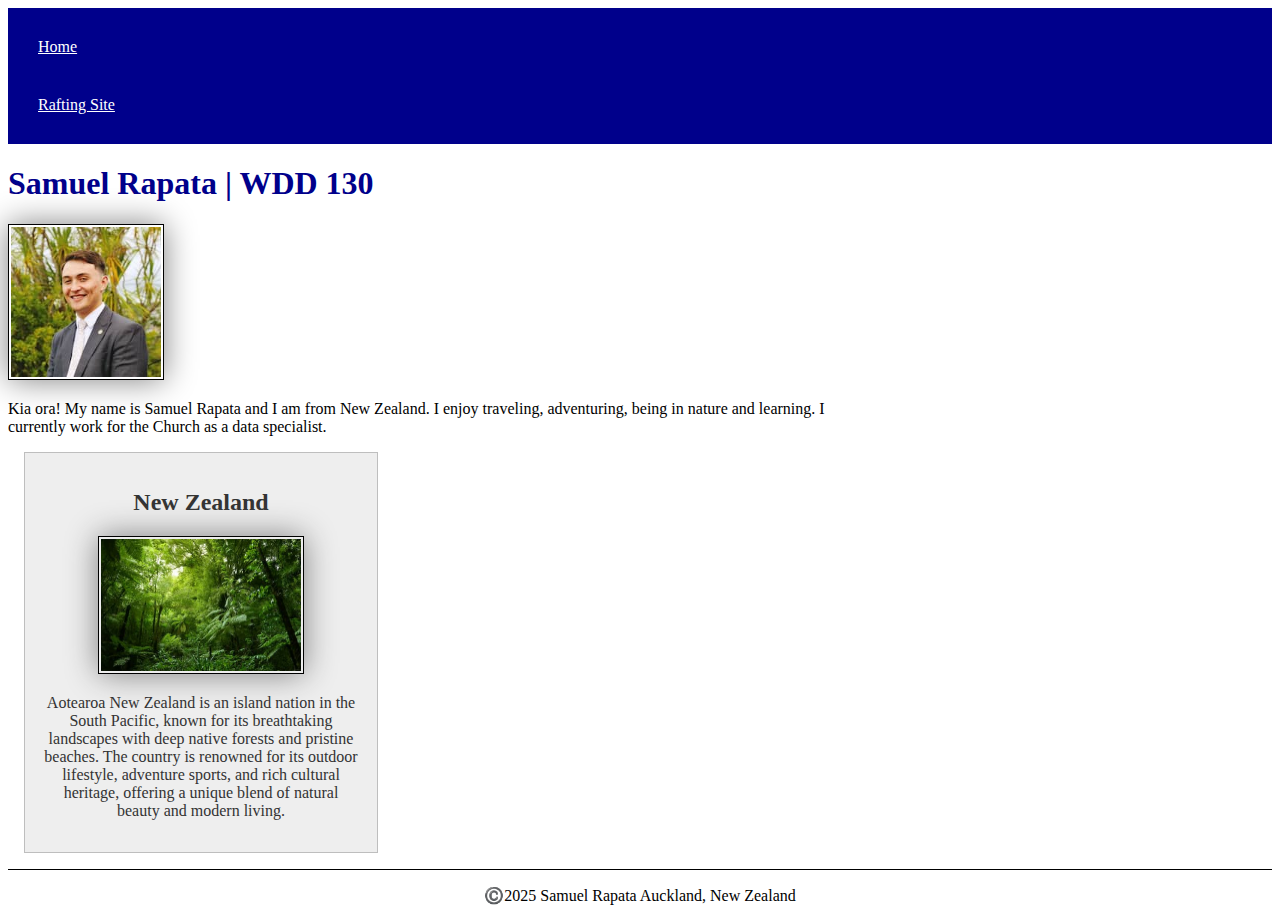
<file: index.html>
<!DOCTYPE html>
<html lang="en-US">

<head>
    <title> Samuel Rapata | WDD 130</title>
    <meta charset="utf-8">
    <meta name="viewport" content="width=device-width,initial-scale=1.0">
    <meta name="description"
        content="This is my home page for WDD130 as part of BYU Idaho's Bachelors of Software Development">
    <meta name="author" content="Samuel Rapata">
    <link rel="stylesheet" href="../styles/styles.css">
</head>

<body>
    <header>
        <nav>
            <a href="#">Home</a>
            <a href="wwr">Rafting Site</a>
        </nav>
    </header>
    <main>
        <h1>Samuel Rapata | WDD 130</h1>
        <img src="images/profile.jpg" alt="Hello, my name is Samuel Rapata">
        <p>Kia ora! My name is Samuel Rapata and I am from New Zealand. I enjoy traveling, adventuring, being in nature
            and learning. I currently work for the Church as a data specialist.</p>
    </main>
    <aside>
        <h2>New Zealand</h2>
        <img src="images/ao.jpg" alt="New Zealand Nature">
        <p>Aotearoa New Zealand is an island nation in the South Pacific, known for its breathtaking landscapes with
            deep native forests and pristine beaches. The country is renowned for its
            outdoor lifestyle, adventure sports, and rich cultural heritage, offering a unique blend of natural beauty
            and modern living.
        </p>
    </aside>
    <footer>
        <p>©️2025 Samuel Rapata Auckland, New Zealand</p>
    </footer>
</body>

</html>
</file>
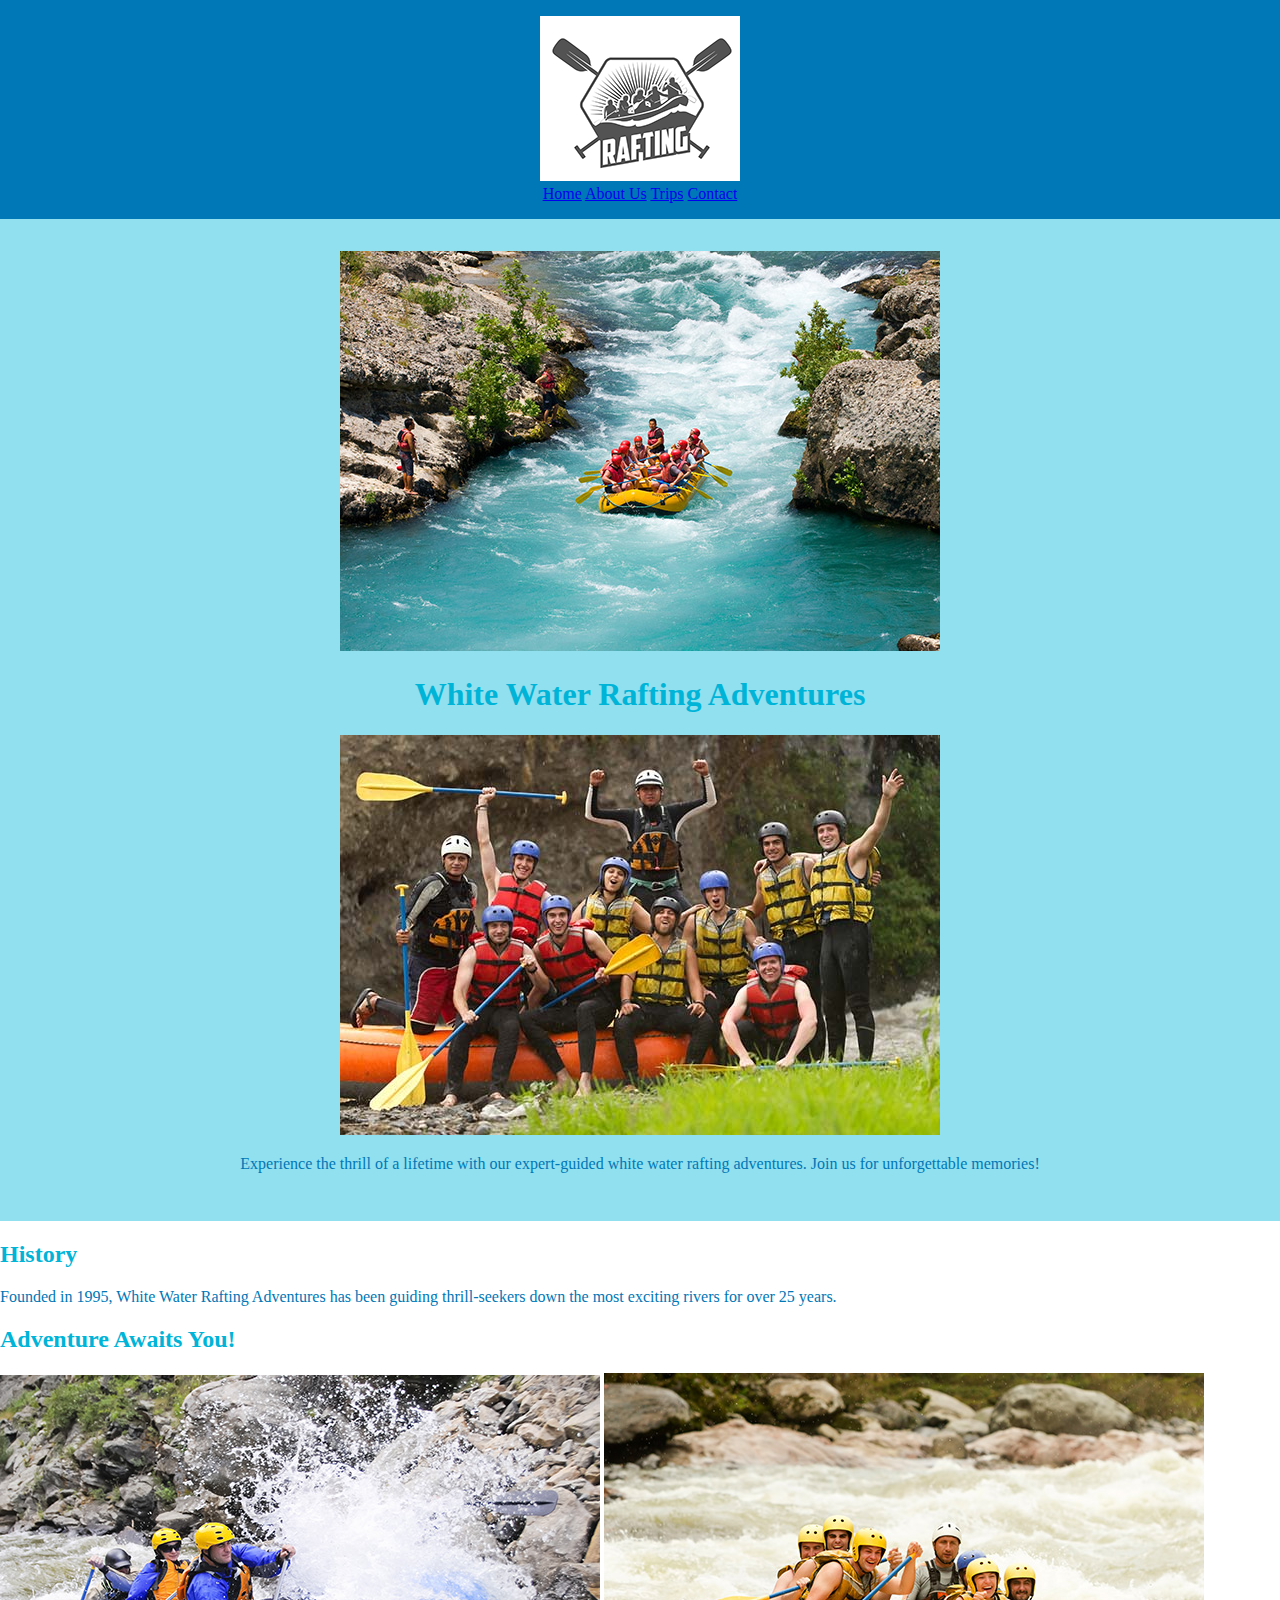
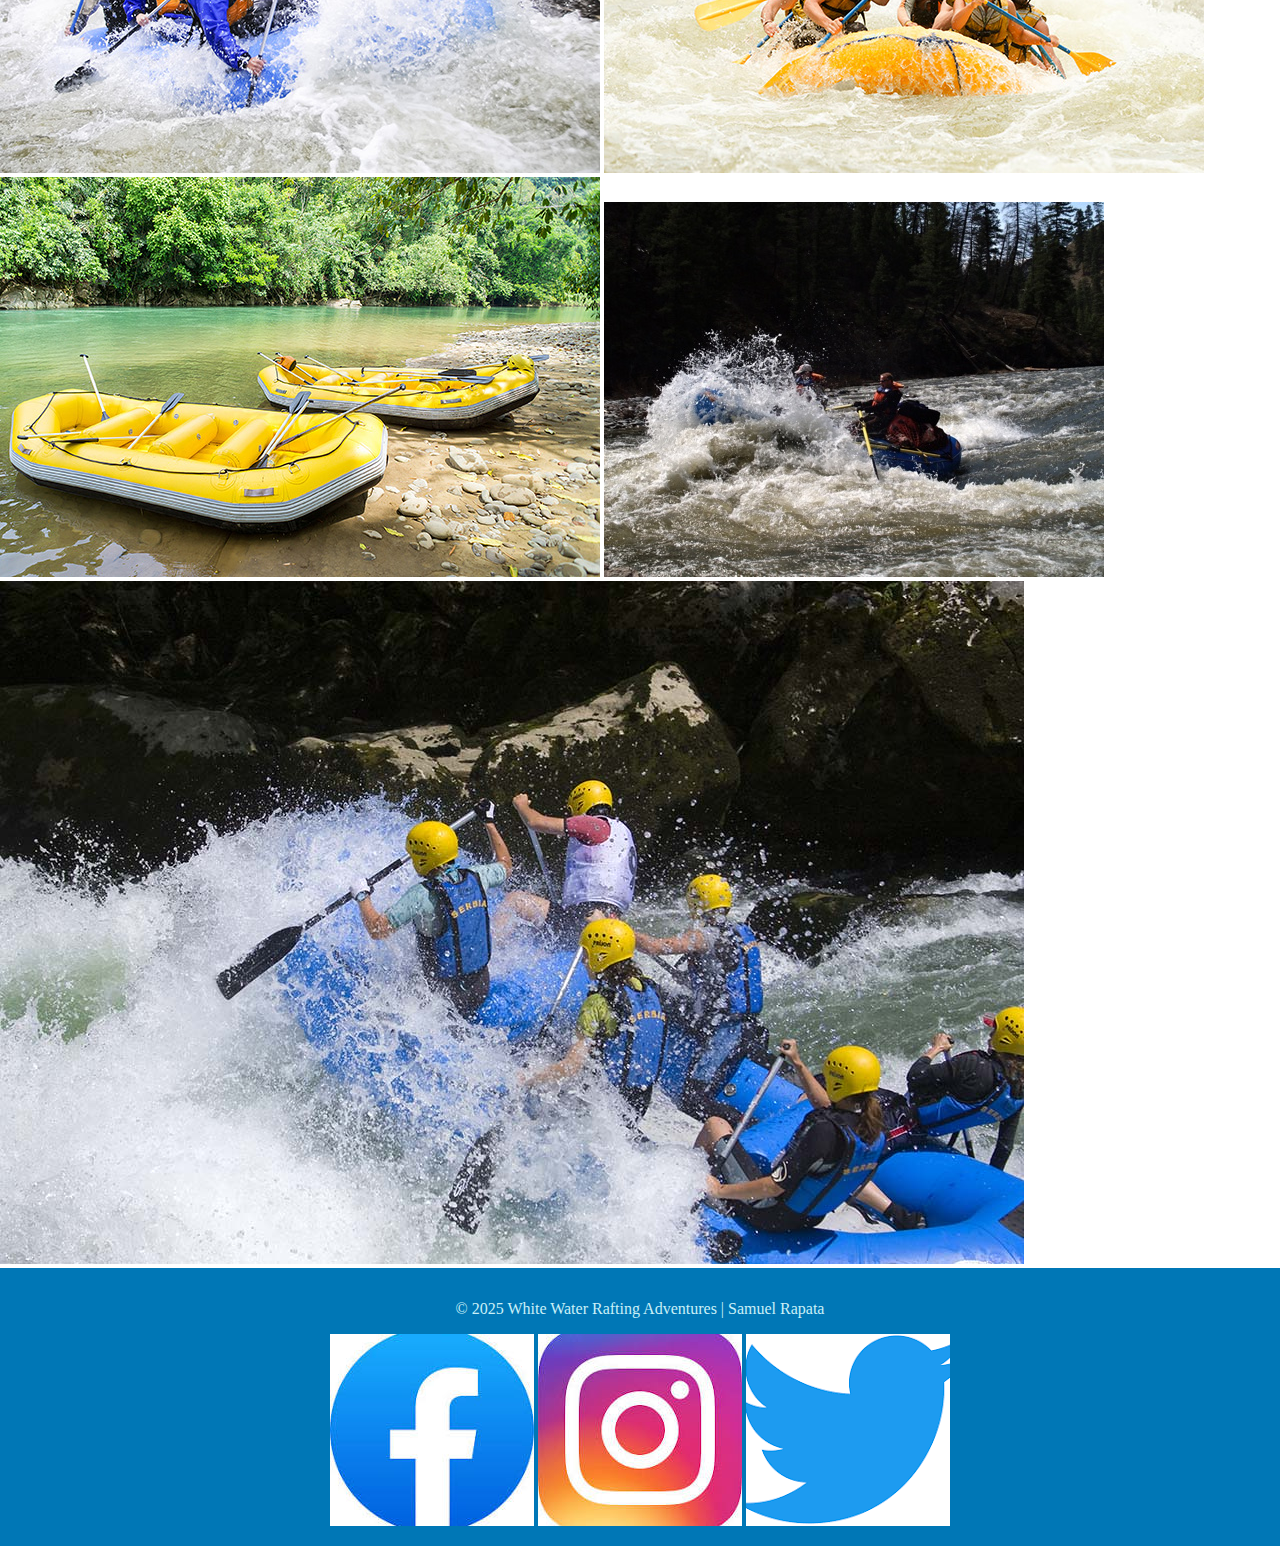
<file: wwr/about.html>
<!DOCTYPE html>
<html lang="en">
<head>
    <meta charset="UTF-8">
    <meta name="viewport" content="width=device-width, initial-scale=1.0">
    <meta name="description" content="About Us page for White Water Rafting Adventures">
    <meta name="author" content="Samuel Rapata">
    <link rel="stylesheet" href="styles/rafting.css">
    <link href="https://fonts.googleapis.com/css2?family=Roboto:wght@400;700&display=swap" rel="stylesheet">
    <title>About Us - White Water Rafting Adventures</title>
</head>
<body>
    <header>
        <img src="images/logo.png" alt="White Water Rafting Adventures Logo">
        <nav>
            <a href="index.html">Home</a>
            <a href="about.html">About Us</a>
            <a href="trips.html">Trips</a>
            <a href="contact.html">Contact</a>
        </nav>
    </header>

    <main>
        <div class="hero">
            <img src="images/hero.jpg" alt="Rafting Adventure" class="hero-image">
            <h1>White Water Rafting Adventures</h1>
            <article>
                <img src="images/happy-client.jpg" alt="Happy Client">
                <p>Experience the thrill of a lifetime with our expert-guided white water rafting adventures. Join us for unforgettable memories!</p>
            </article>
        </div>

        <section>
            <h2>History</h2>
            <p>Founded in 1995, White Water Rafting Adventures has been guiding thrill-seekers down the most exciting rivers for over 25 years.</p>
        </section>

        <section>
            <h2>Adventure Awaits You!</h2>
            <img src="images/rafting1.jpg" alt="Rafting 1">
            <img src="images/rafting2.jpg" alt="Rafting 2">
            <img src="images/rafting3.jpg" alt="Rafting 3">
            <img src="images/rafting4.jpg" alt="Rafting 4">
            <img src="images/rafting5.jpg" alt="Rafting 5">
        </section>
    </main>

    <footer>
        <p>&copy; 2025 White Water Rafting Adventures | Samuel Rapata</p>
        <a href="#"><img src="images/facebook-icon.jpg" alt="Follow us on Facebook"></a>
        <a href="#"><img src="images/instagram-icon.jpg" alt="Follow us on Instagram"></a>
        <a href="#"><img src="images/twitter-icon.png" alt="Follow us on Twitter"></a>        
    </footer>
</body>
</html>
</file>
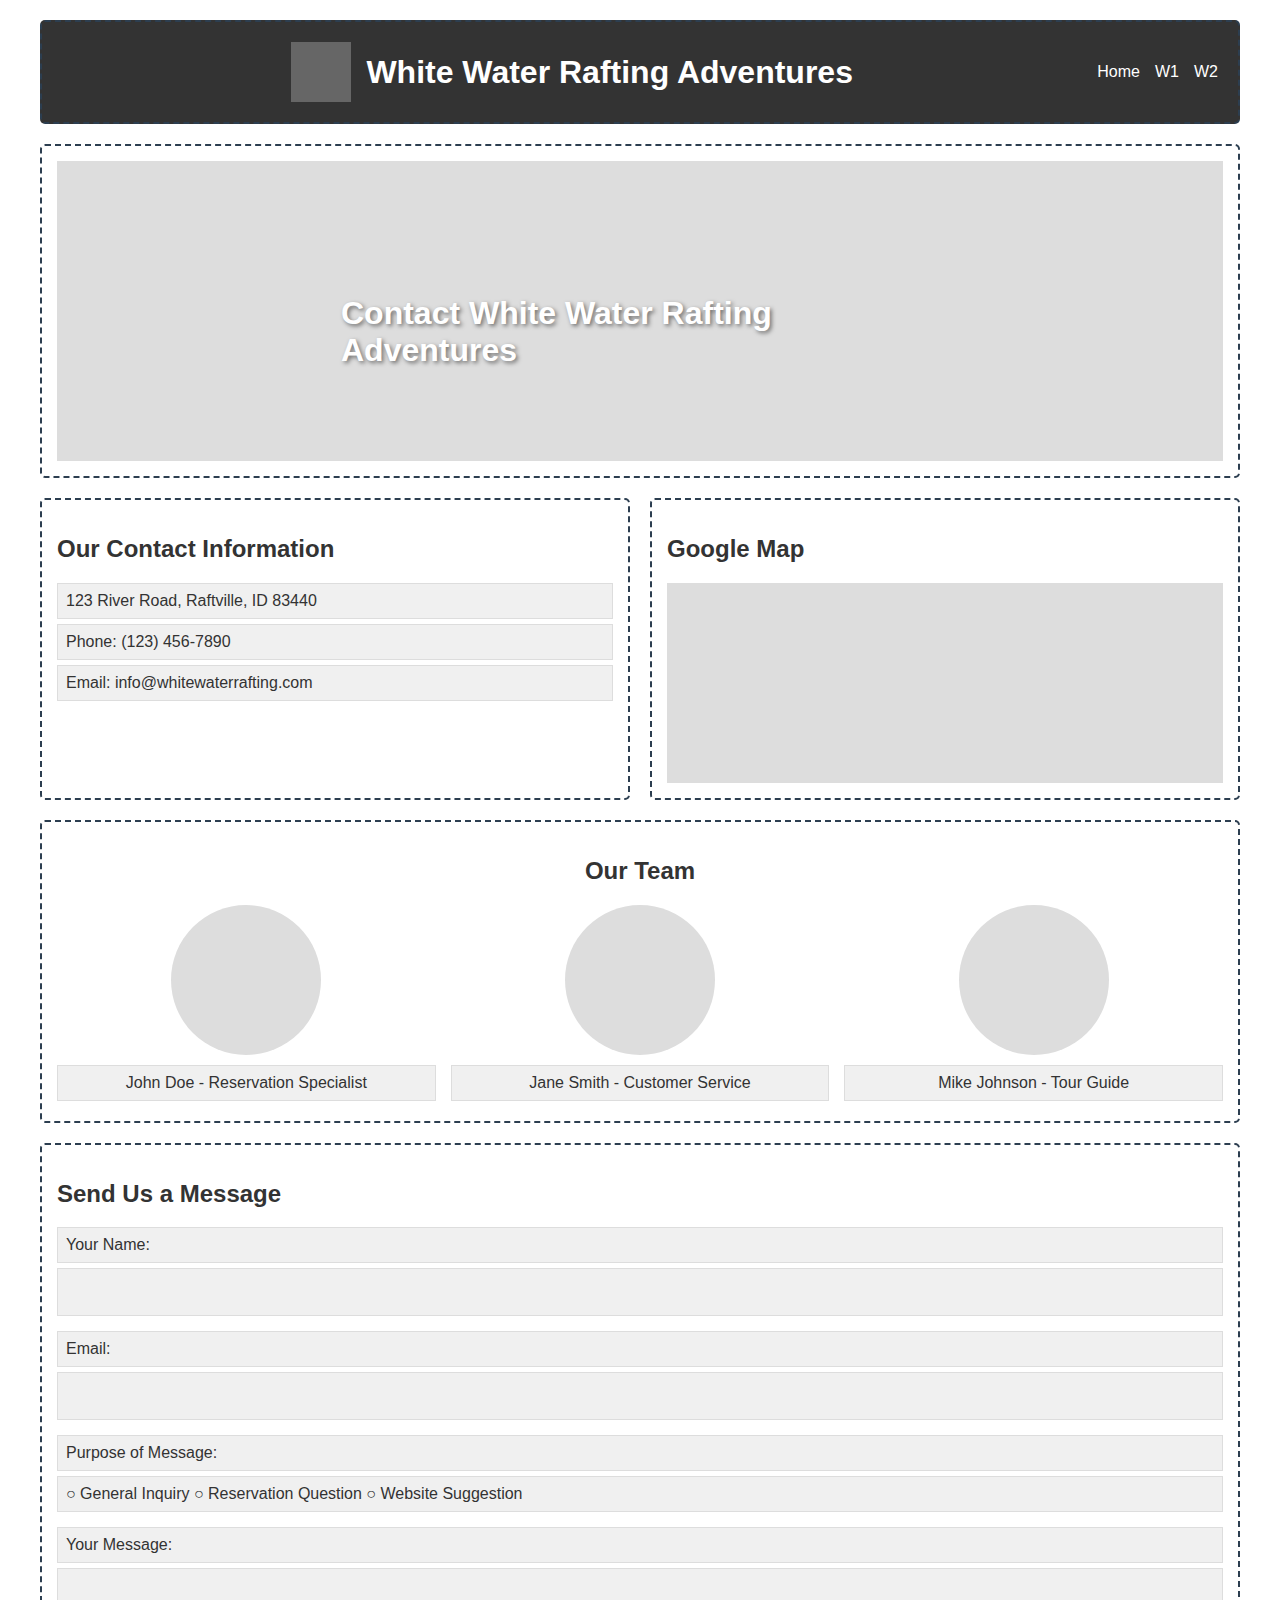
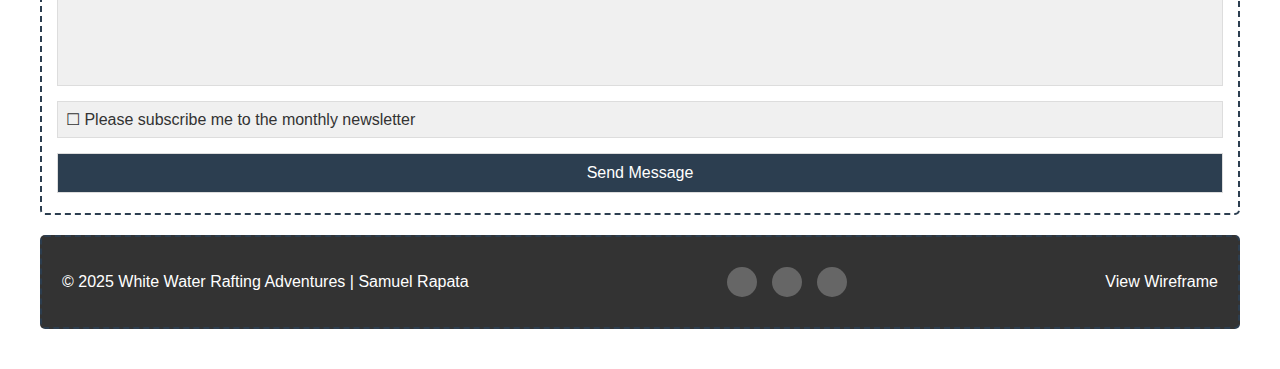
<file: wwr/contact-wireframe.html>
<!DOCTYPE html>
<html>
<head>
    <title>Contact Page Wireframe - White Water Rafting</title>
    <style>
        body {
            font-family: Arial, sans-serif;
            margin: 0;
            padding: 20px;
            color: #333;
        }
        .wire-container {
            max-width: 1200px;
            margin: 0 auto;
        }
        .wire-section {
            border: 2px dashed #2c3e50;
            margin-bottom: 20px;
            padding: 15px;
            border-radius: 5px;
        }
        .wire-grid {
            display: grid;
            grid-template-columns: 1fr 1fr;
            gap: 20px;
        }
        .wire-employees {
            display: grid;
            grid-template-columns: repeat(3, 1fr);
            gap: 15px;
            text-align: center;
        }
        .wire-placeholder {
            background: #f0f0f0;
            border: 1px solid #ddd;
            margin: 5px 0;
            padding: 8px;
        }
        .wire-image {
            background: #ddd;
            margin: 0 auto;
        }
        .wire-round {
            border-radius: 50%;
        }
    </style>
</head>
<body>
    <div class="wire-container">
        <!-- 1. Header -->
        <div class="wire-section" style="background: #333; color: white; display: flex; align-items: center; padding: 20px;">
            <div class="wire-image" style="width: 60px; height: 60px; background: #666; margin-right: 15px;"></div>
            <h1 style="margin: 0 15px 0 0;">White Water Rafting Adventures</h1>
            <nav style="margin-left: auto;">
                <div style="display: flex; gap: 15px;">
                    <a href="#" style="color: white; text-decoration: none;">Home</a>
                    <a href="#" style="color: white; text-decoration: none;">W1</a>
                    <a href="#" style="color: white; text-decoration: none;">W2</a>
                    <!-- Other nav items -->
                </div>
            </nav>
        </div>

        <!-- 2. Hero Section -->
        <div class="wire-section" style="position: relative; height: 300px; overflow: hidden;">
            <div class="wire-image" style="height: 100%;"></div>
            <h1 style="position: absolute; top: 50%; left: 50%; transform: translate(-50%, -50%); color: white; text-shadow: 2px 2px 4px rgba(0,0,0,0.5);">
                Contact White Water Rafting Adventures
            </h1>
        </div>

        <!-- 3. Contact Info + Map -->
        <div class="wire-grid">
            <div class="wire-section">
                <h2>Our Contact Information</h2>
                <div class="wire-placeholder">123 River Road, Raftville, ID 83440</div>
                <div class="wire-placeholder">Phone: (123) 456-7890</div>
                <div class="wire-placeholder">Email: info@whitewaterrafting.com</div>
            </div>
            <div class="wire-section">
                <h2>Google Map</h2>
                <div class="wire-image" style="height: 200px;"></div>
            </div>
        </div>

        <!-- 4. Employees -->
        <div class="wire-section">
            <h2 style="text-align: center;">Our Team</h2>
            <div class="wire-employees">
                <div>
                    <div class="wire-image wire-round" style="width: 150px; height: 150px; margin: 0 auto 10px;"></div>
                    <div class="wire-placeholder">John Doe - Reservation Specialist</div>
                </div>
                <div>
                    <div class="wire-image wire-round" style="width: 150px; height: 150px; margin: 0 auto 10px;"></div>
                    <div class="wire-placeholder">Jane Smith - Customer Service</div>
                </div>
                <div>
                    <div class="wire-image wire-round" style="width: 150px; height: 150px; margin: 0 auto 10px;"></div>
                    <div class="wire-placeholder">Mike Johnson - Tour Guide</div>
                </div>
            </div>
        </div>

        <!-- 5. Contact Form -->
        <div class="wire-section">
            <h2>Send Us a Message</h2>
            <div style="margin-top: 15px;">
                <div style="margin-bottom: 15px;">
                    <div class="wire-placeholder">Your Name:</div>
                    <div class="wire-placeholder" style="height: 30px;"></div>
                </div>
                <div style="margin-bottom: 15px;">
                    <div class="wire-placeholder">Email:</div>
                    <div class="wire-placeholder" style="height: 30px;"></div>
                </div>
                <div style="margin-bottom: 15px;">
                    <div class="wire-placeholder">Purpose of Message:</div>
                    <div class="wire-placeholder">○ General Inquiry ○ Reservation Question ○ Website Suggestion</div>
                </div>
                <div style="margin-bottom: 15px;">
                    <div class="wire-placeholder">Your Message:</div>
                    <div class="wire-placeholder" style="height: 100px;"></div>
                </div>
                <div style="margin-bottom: 15px;">
                    <div class="wire-placeholder">☐ Please subscribe me to the monthly newsletter</div>
                </div>
                <div class="wire-placeholder" style="background: #2c3e50; color: white; text-align: center; padding: 10px;">
                    Send Message
                </div>
            </div>
        </div>

        <!-- 6. Footer -->
        <div class="wire-section" style="background: #333; color: white; display: flex; justify-content: space-between; align-items: center; padding: 20px;">
            <p>© 2025 White Water Rafting Adventures | Samuel Rapata</p>
            <div style="display: flex; gap: 15px;">
                <div class="wire-image wire-round" style="width: 30px; height: 30px; background: #666;"></div>
                <div class="wire-image wire-round" style="width: 30px; height: 30px; background: #666;"></div>
                <div class="wire-image wire-round" style="width: 30px; height: 30px; background: #666;"></div>
            </div>
            <a href="contact-wireframe.html" style="color: white; text-decoration: none;">View Wireframe</a>
        </div>
    </div>
</body>
</html>
</file>
<file: styles/styles.css>
img {
    width: 150px;
    height: auto;
    border: 1px solid black;
    padding: 2px;
    box-shadow: 0 0 30px gray;
}

main img {
    width: 150px;
    height: auto;
}

aside img {
    width: 200px;
    height: auto;
}

main {
    max-width: 840px;
}

aside {
    width: 20rem;
    margin: 1rem;
    border: 1px solid rgb(0 0 0 / 0.2);
    padding: 1rem;
    background-color: #eee;
    color: #333;
    text-align: center;
}

nav {
    background-color: darkblue;
    padding: 10px;
}

nav a {
    color: white;
    display: block;
    padding: 20px;
}

h1 {
    color: darkblue;
}

p {
    padding: 0;
}

footer {
    margin-top: 15px;
    border-top: 1px solid #000;
    text-align: center;
}
</file>
<file: wwr/styles/rafting.css>
body {
    font-family: 'Merriweather', serif;
    color: #0077B6;
    margin: 0;
    padding: 0;
}

h1, h2, h3 {
    font-family: 'Lora', serif;
    color: #00B4D8;
}

header, footer {
    background: #0077B6;
    color: #CAF0F8;
    padding: 1rem;
    text-align: center;
}

nav ul {
    list-style: none;
    padding: 0;
}

nav ul li {
    display: inline;
    margin: 0 10px;
}

nav ul li a {
    color: #CAF0F8;
    text-decoration: none;
}

.hero {
    text-align: center;
    background: #90E0EF;
    padding: 2rem;
}

.team-member img {
    width: 150px;
    border-radius: 50%;
}

.connect a {
    color: #0077B6;
    margin: 0 5px;
}
</file>
